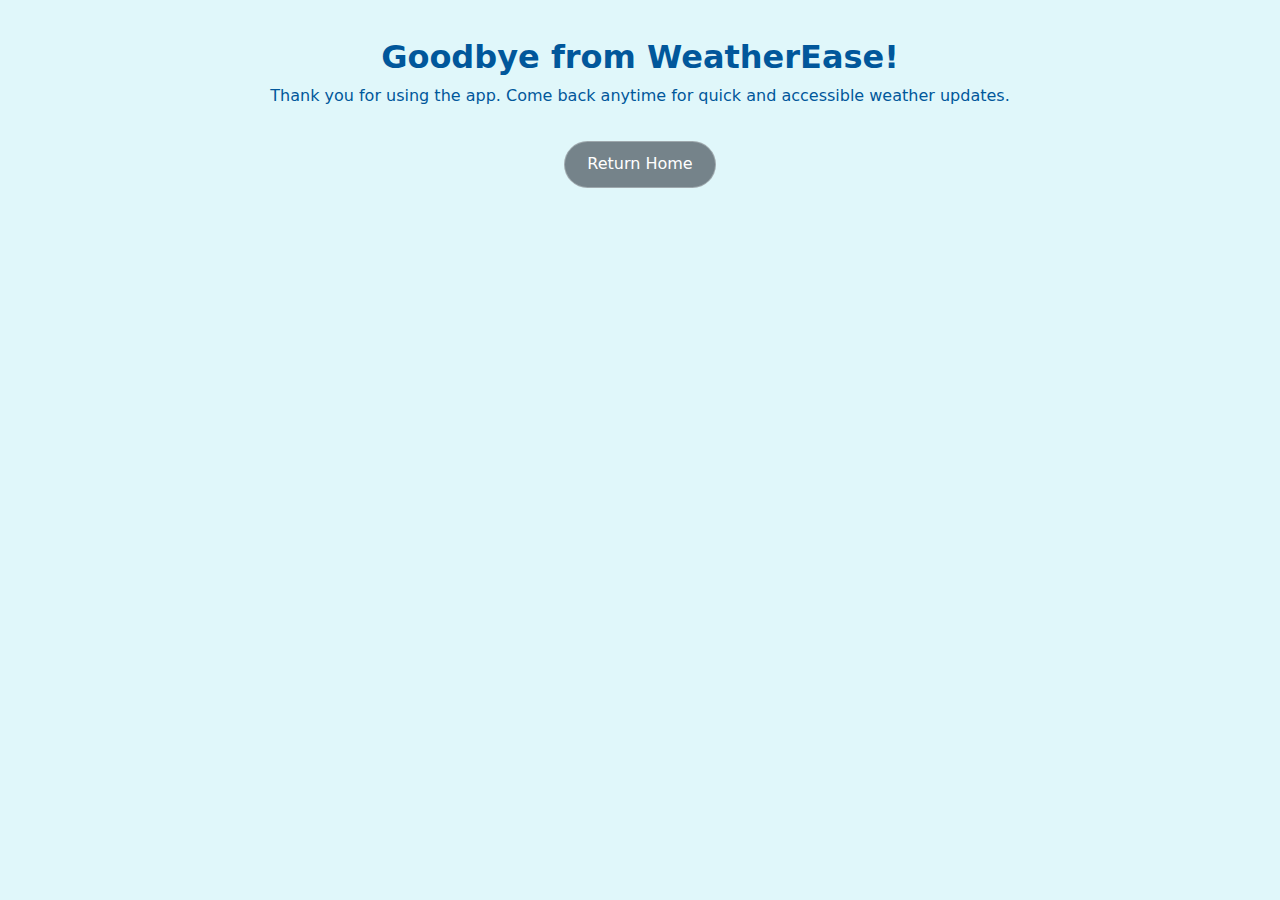
<file: exit.html>
<!DOCTYPE html>
<html lang="en">
<head>
  <meta charset="UTF-8">
  <meta name="viewport" content="width=device-width, initial-scale=1.0">
  <title>WeatherEase — Exit</title>
  <link rel="stylesheet" href="style.css">
  <meta name="theme-color" content="#0277bd">
  <script src="theme.js"></script>

  <style>
    /* Return Home button styling */
    .home-button {
      display: inline-block;
      background: rgba(10, 16, 26, 0.5);
      color: #fff;
      border: 1px solid rgba(255, 255, 255, 0.3);
      padding: 0.6rem 1.4rem;
      border-radius: 999px;
      text-decoration: none;
      font-size: 1rem;
      transition: all 0.3s ease;
      cursor: pointer;
      margin-top: 2rem;
    }

    .home-button:hover {
      background: #001156;
      border-color: rgba(255, 255, 255, 0.5);
      transform: scale(1.05);
    }

    .home-button:active {
      transform: scale(0.98);
      opacity: 0.9;
    }

    .home-container {
      text-align: center;
      padding: 2rem;
    }
  </style>
</head>

<body>
  <div class="home-container">
    <h1>Goodbye from WeatherEase!</h1>
    <p>Thank you for using the app. Come back anytime for quick and accessible weather updates.</p>
    <a href="index.html" class="home-button">Return Home</a>
  </div>
</body>
</html>
</file>
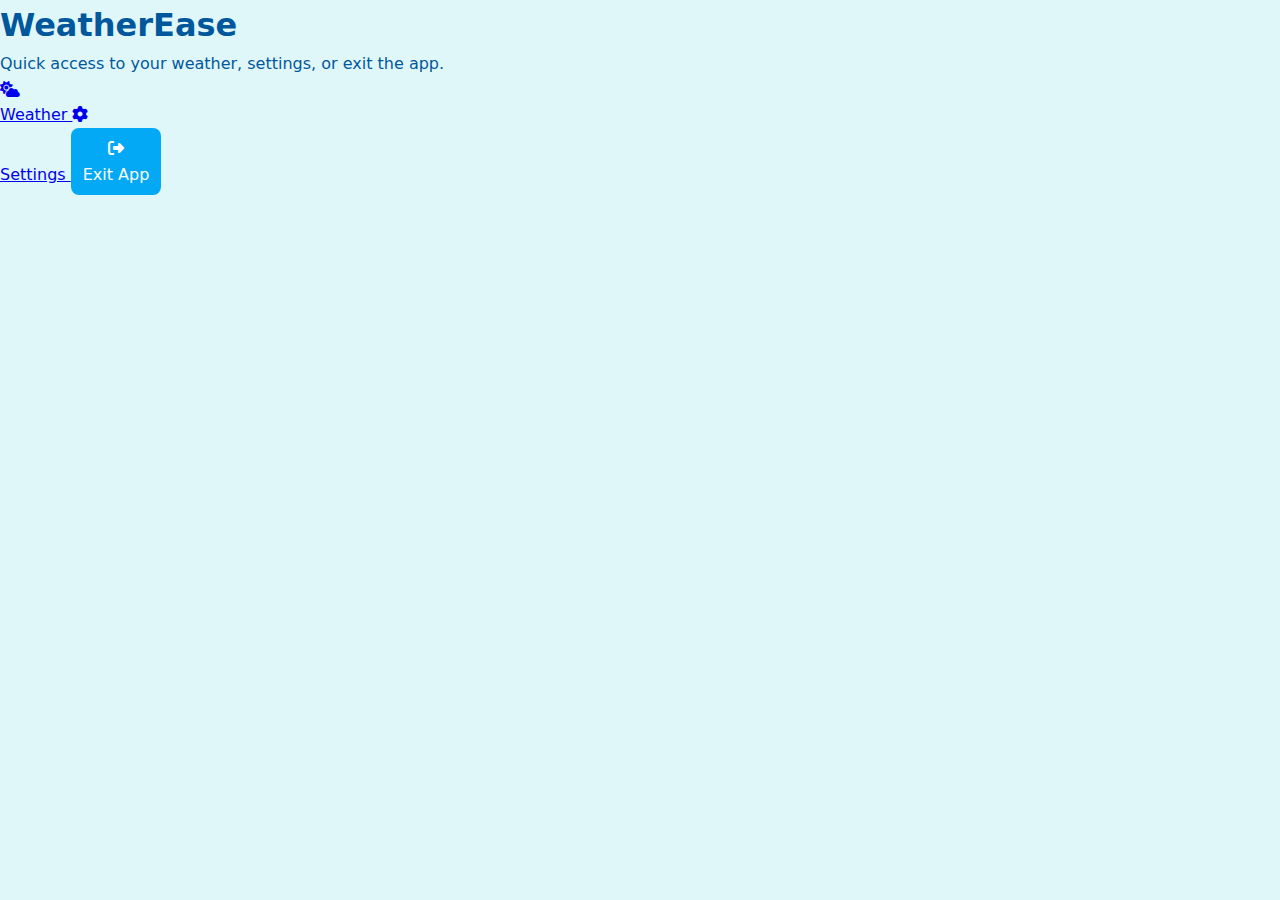
<file: home.html>
<!DOCTYPE html>
<html lang="en">
<head>
  <meta charset="UTF-8">
  <meta name="viewport" content="width=device-width, initial-scale=1.0">
  <title>WeatherEase — Home</title>
  <link rel="stylesheet" href="style.css">
  <meta name="theme-color" content="#00796b">
  <link rel="stylesheet" href="https://cdnjs.cloudflare.com/ajax/libs/font-awesome/6.4.0/css/all.min.css">
</head>
<body>
  <div class="home-container">
    <h1>WeatherEase</h1>
    <p>Quick access to your weather, settings, or exit the app.</p>
    <div class="dashboard-buttons">
      <a href="index.html#current" class="home-button">
        <i class="fas fa-cloud-sun"></i><br>Weather
      </a>
      <a href="index.html#settings" class="home-button">
        <i class="fas fa-cog"></i><br>Settings
      </a>
      <button onclick="exitApp()" class="home-button">
        <i class="fas fa-sign-out-alt"></i><br>Exit App
      </button>
    </div>
  </div>

  <script>
    function exitApp() {
      window.location.href = "exit.html";
    }
  </script>
</body>
</html>
</file>
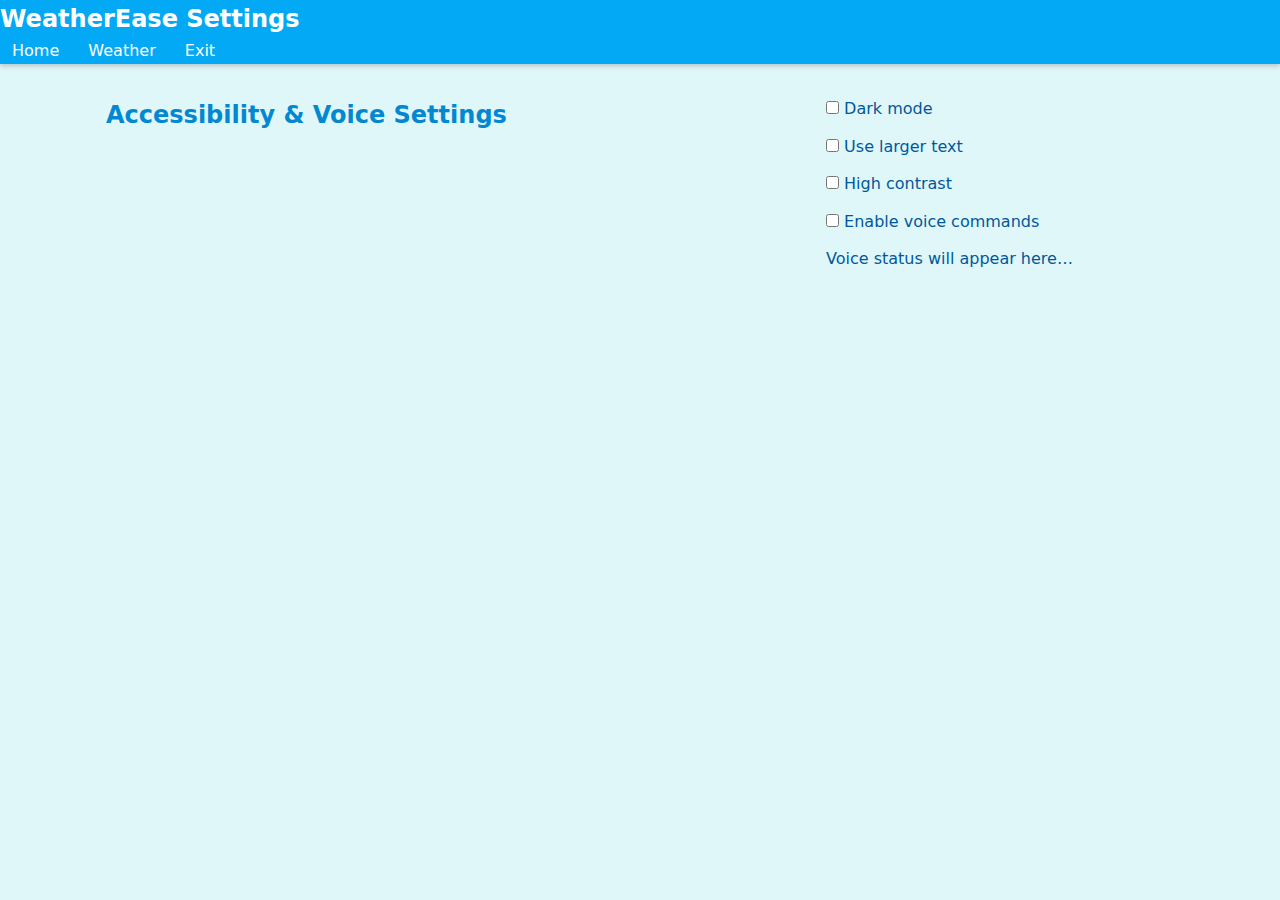
<file: Settings.html>
<!DOCTYPE html>
<html lang="en">
<head>
  <meta charset="UTF-8">
  <meta name="viewport" content="width=device-width, initial-scale=1.0">
  <title>WeatherEase — Settings</title>
  <link rel="stylesheet" href="style.css">
</head>
<body>
  <header>
    <h1>WeatherEase Settings</h1>
    <nav>
      <a href="index.html">Home</a>
      <a href="weather.html">Weather</a>
      <a href="exit.html">Exit</a>
    </nav>
  </header>

  <main>
    <h2>Accessibility & Voice Settings</h2>
    <form aria-label="Accessibility settings" style="display:grid; gap:.75rem; max-width:600px;">
      <label><input type="checkbox" id="dark-mode" /> Dark mode</label>
      <label><input type="checkbox" id="big-text" /> Use larger text</label>
      <label><input type="checkbox" id="high-contrast" /> High contrast</label>
      <label><input type="checkbox" id="voice" /> Enable voice commands</label>
      <div id="voice-status">Voice status will appear here…</div>
    </form>
  </main>


  <script src="voice-control.js"></script>
  <script src="script.js"></script>
</body>
</html>
</file>
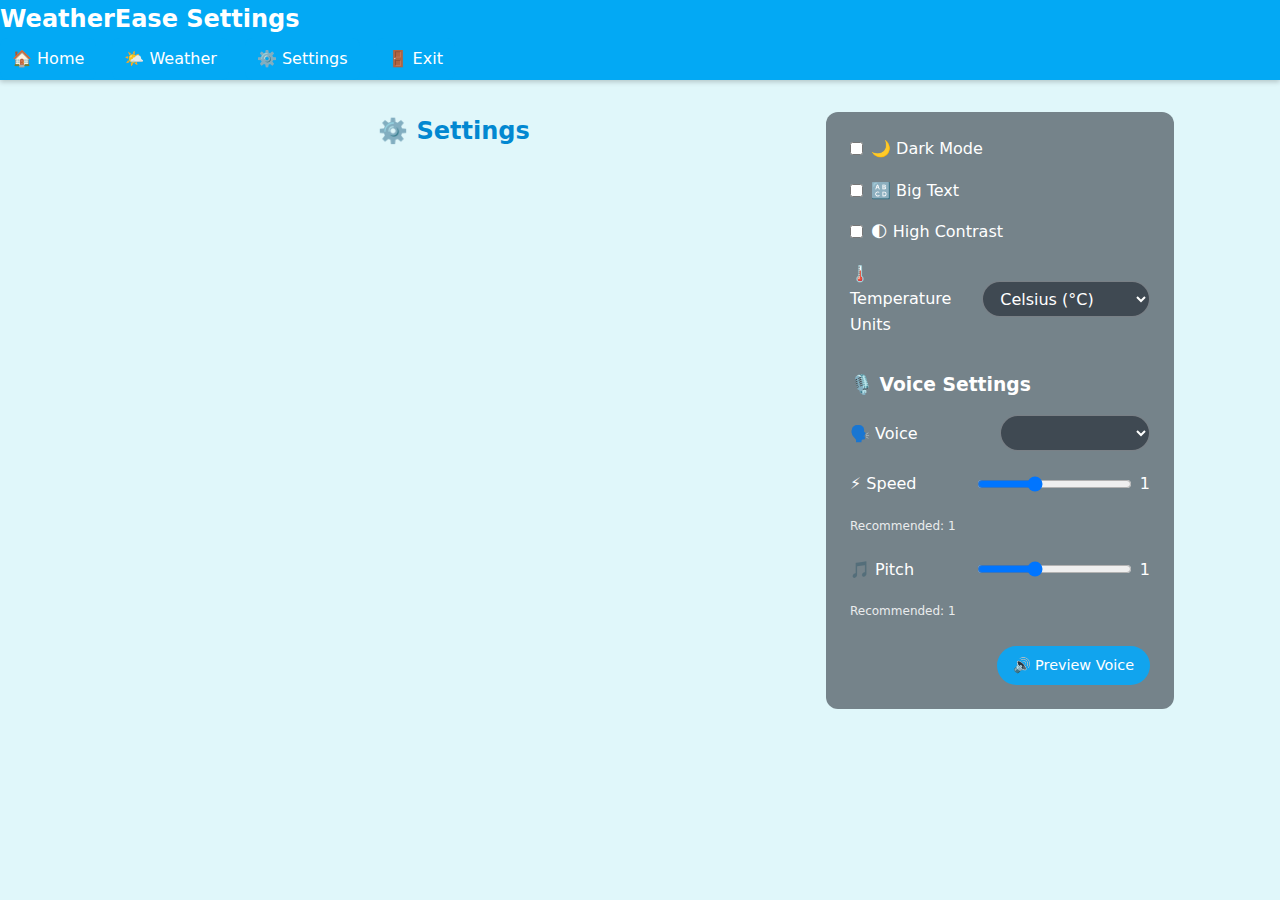
<file: settings.html>
<!DOCTYPE html>
<html lang="en">
<head>
  <meta charset="UTF-8">
  <meta name="viewport" content="width=device-width, initial-scale=1.0">
  <title>WeatherEase — Settings</title>
  <link rel="stylesheet" href="style.css">
  <meta name="theme-color" content="#0277bd">
  <script src="theme.js" defer></script>
  <script src="voice-control.js" defer></script>
  <style>
    /* Polished card and input styles */
    .card {
      max-width: 500px;
      margin: 0 auto;
      padding: 1.5rem;
      display: flex;
      flex-direction: column;
      gap: 1rem;
      border-radius: 12px;
      background: rgba(10,16,26,0.5);
      color: #fff;
    }

    label {
      display: flex;
      align-items: center;
      gap: 0.5rem;
    }

    label.flex-right {
      justify-content: space-between;
      align-items: center;
    }

    input[type="number"] {
      width: 60px;
      padding: 0.3rem 0.6rem;
      border-radius: 999px;
      border: 1px solid rgba(255,255,255,0.3);
      background: rgba(10,16,26,0.5);
      color: #fff;
      text-align: center;
      font-size: 0.9rem;
    }

    input[type="range"] {
      border-radius: 999px;
    }

    button.tts-btn {
      padding: 0.5rem 1rem;
      border-radius: 999px;
      cursor: pointer;
      font-size: 0.9rem;
      background: rgba(0, 170, 255, 0.85);
      color: #fff;
      border: none;
      transition: background 0.2s;
      align-self: flex-end;
      margin-top: 0.5rem;
    }

    button.tts-btn:hover {
      background: rgba(0, 170, 255, 1);
    }

    .slider-container {
      display: flex;
      align-items: center;
      gap: 0.5rem;
      justify-content: flex-end;
      min-width: 150px;
    }

    small {
      font-size: 0.75rem;
      opacity: 0.85;
    }

    h3 {
      margin-top: 1rem;
    }
  </style>
</head>
<body>
  <!-- NAVBAR -->
  <header>
    <h1>WeatherEase Settings</h1>
    <nav>
      <ul>
        <li><button id="home-btn">🏠 Home</button></li>
        <li><button id="weather-btn">🌤️ Weather</button></li>
        <li><button id="settings-btn">⚙️ Settings</button></li>
        <li><button id="exit-btn">🚪 Exit</button></li>
      </ul>
    </nav>
  </header>

  <main>
    <h2 style="text-align:center; margin-bottom:1.5rem;">⚙️ Settings</h2>

    <div class="card">
      <!-- Theme toggles -->
      <label>
        <input type="checkbox" id="dark-mode">
        🌙 Dark Mode
      </label>

      <label>
        <input type="checkbox" id="big-text">
        🔠 Big Text
      </label>

      <label>
        <input type="checkbox" id="high-contrast">
        🌓 High Contrast
      </label>

      <!-- Units -->
      <label class="flex-right">
        🌡️ Temperature Units
        <select id="units-select" style="border-radius:999px; padding:0.4rem 0.8rem; background:rgba(10,16,26,0.5); color:#fff; border:1px solid rgba(255,255,255,0.3);">
          <option value="metric">Celsius (°C)</option>
          <option value="imperial">Fahrenheit (°F)</option>
        </select>
      </label>

      <!-- Voice Settings -->
      <h3>🎙️ Voice Settings</h3>

      <label class="flex-right">
        🗣️ Voice
        <select id="voiceName" style="border-radius:999px; padding:0.4rem 0.8rem; background:rgba(10,16,26,0.5); color:#fff; border:1px solid rgba(255,255,255,0.3); min-width:150px;">
          <!-- Dynamically populated -->
        </select>
      </label>

      <!-- Rate -->
      <label class="flex-right">
        ⚡ Speed
        <div class="slider-container">
          <input type="range" id="speechRate" min="0.5" max="2" step="0.1" value="1">
          <span id="speechRateValue">1</span>
        </div>
      </label>
      <small>Recommended: 1</small>

      <!-- Pitch -->
      <label class="flex-right">
        🎵 Pitch
        <div class="slider-container">
          <input type="range" id="speechPitch" min="0.5" max="2" step="0.1" value="1">
          <span id="speechPitchValue">1</span>
        </div>
      </label>
      <small>Recommended: 1</small>

      <!-- TTS Preview Button -->
      <button id="tts-preview-btn" class="tts-btn">
        🔊 Preview Voice
      </button>
    </div>
  </main>

  <script>
    // Navbar navigation
    document.getElementById('home-btn')?.addEventListener('click', () => window.location.href = "index.html");
    document.getElementById('weather-btn')?.addEventListener('click', () => window.location.href = "weather.html");
    document.getElementById('settings-btn')?.addEventListener('click', () => window.location.href = "settings.html");
    document.getElementById('exit-btn')?.addEventListener('click', () => window.location.href = "exit.html");

    // Theme toggles
    const darkModeCheckbox = document.getElementById('dark-mode');
    const bigTextCheckbox = document.getElementById('big-text');
    const highContrastCheckbox = document.getElementById('high-contrast');
    const unitsSelect = document.getElementById('units-select');

    darkModeCheckbox.checked = localStorage.getItem('darkMode') === 'true';
    bigTextCheckbox.checked = localStorage.getItem('bigText') === 'true';
    highContrastCheckbox.checked = localStorage.getItem('highContrast') === 'true';
    unitsSelect.value = localStorage.getItem('units') || 'metric';

    darkModeCheckbox.addEventListener('change', () => {
      localStorage.setItem('darkMode', darkModeCheckbox.checked);
      document.body.classList.toggle('dark-mode', darkModeCheckbox.checked);
    });

    bigTextCheckbox.addEventListener('change', () => {
      localStorage.setItem('bigText', bigTextCheckbox.checked);
      document.documentElement.style.fontSize = bigTextCheckbox.checked ? '18px' : '';
    });

    highContrastCheckbox.addEventListener('change', () => {
      localStorage.setItem('highContrast', highContrastCheckbox.checked);
      document.body.style.filter = highContrastCheckbox.checked ? 'contrast(1.2)' : '';
    });

    unitsSelect.addEventListener('change', () => {
      localStorage.setItem('units', unitsSelect.value);
    });

    // Voice settings
    function populateVoices() {
      const voiceSelect = document.getElementById('voiceName');
      const voices = speechSynthesis.getVoices();
      voiceSelect.innerHTML = '';
      voices.forEach(v => {
        const option = document.createElement('option');
        option.value = v.name;
        option.textContent = `${v.name} (${v.lang})`;
        voiceSelect.appendChild(option);
      });
      const savedVoice = localStorage.getItem('voiceName');
      if (savedVoice) voiceSelect.value = savedVoice;
    }

    speechSynthesis.onvoiceschanged = populateVoices;
    populateVoices();

    const rateInput = document.getElementById('speechRate');
    const pitchInput = document.getElementById('speechPitch');
    const rateDisplay = document.getElementById('speechRateValue');
    const pitchDisplay = document.getElementById('speechPitchValue');

    rateInput.value = localStorage.getItem('speechRate') || 1;
    pitchInput.value = localStorage.getItem('speechPitch') || 1;

    rateDisplay.textContent = rateInput.value;
    pitchDisplay.textContent = pitchInput.value;

    rateInput.addEventListener('input', () => {
      rateDisplay.textContent = rateInput.value;
      localStorage.setItem('speechRate', rateInput.value);
    });

    pitchInput.addEventListener('input', () => {
      pitchDisplay.textContent = pitchInput.value;
      localStorage.setItem('speechPitch', pitchInput.value);
    });

    document.getElementById('voiceName').addEventListener('change', (e) => {
      localStorage.setItem('voiceName', e.target.value);
    });

    // TTS Preview
    document.getElementById('tts-preview-btn').addEventListener('click', () => {
      const msg = new SpeechSynthesisUtterance("This is a preview of your selected voice settings.");
      msg.voice = speechSynthesis.getVoices().find(v => v.name === localStorage.getItem('voiceName')) || null;
      msg.rate = parseFloat(localStorage.getItem('speechRate')) || 1;
      msg.pitch = parseFloat(localStorage.getItem('speechPitch')) || 1;
      speechSynthesis.speak(msg);
    });
  </script>
</body>
</html>
</file>
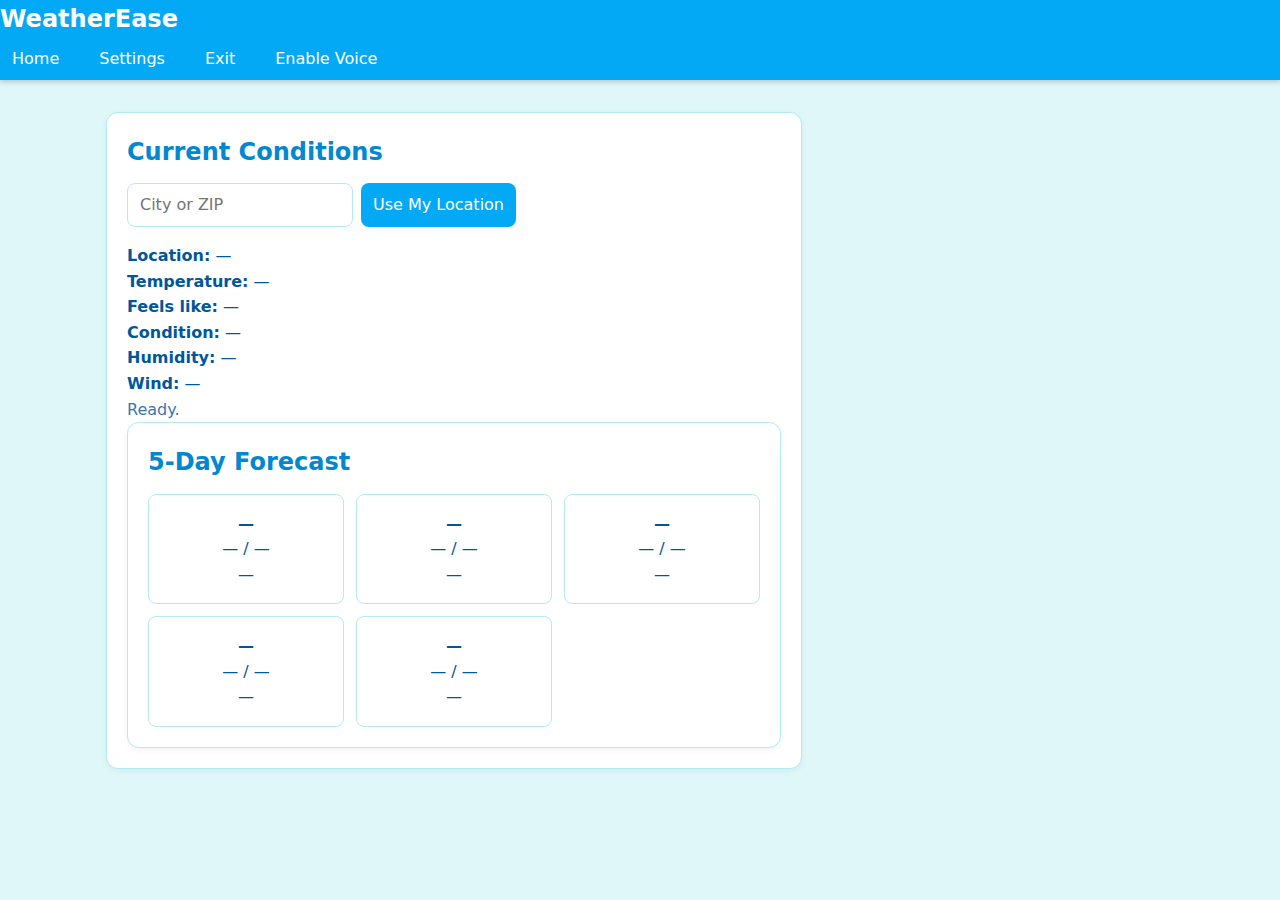
<file: weather.html>
<!DOCTYPE html>
<html lang="en">
<head>
  <meta charset="UTF-8">
  <meta name="viewport" content="width=device-width, initial-scale=1.0">
  <title>WeatherEase — Weather</title>
  <link rel="stylesheet" href="style.css">
</head>
<body>
<header>
  <h1>WeatherEase</h1>
  <nav>
    <ul style="display:flex; align-items:center; gap:1rem; list-style:none; padding:0; margin:0;">
      <li><a href="index.html">Home</a></li>
      <li><a href="settings.html">Settings</a></li>
      <li><a href="exit.html">Exit</a></li>
      <li><button id="enable-voice-btn" class="nav-link-btn">Enable Voice</button></li>
    </ul>
  </nav>
</header>

  <main>
    <!-- Current conditions -->
    <section id="current">
      <h2>Current Conditions</h2>
      <form id="location-form" style="display:flex; gap:.5rem; flex-wrap:wrap;">
        <input id="search" type="search" placeholder="City or ZIP"/>
        <button type="button" id="geo-btn">Use My Location</button>
        <!-- Removed Get Temp button -->
      </form>

      <div id="current-card">
        <p><strong>Location:</strong> <span data-field="place">—</span></p>
        <p><strong>Temperature:</strong> <span data-field="temp">—</span></p>
        <p><strong>Feels like:</strong> <span data-field="feels">—</span></p>
        <p><strong>Condition:</strong> <span data-field="desc">—</span></p>
        <p><strong>Humidity:</strong> <span data-field="humidity">—</span></p>
        <p><strong>Wind:</strong> <span data-field="wind">—</span></p>
      </div>

      <div id="current-status" aria-live="polite" style="opacity:.8;">Ready.</div>

    <!-- Forecast -->
    <section id="forecast">
      <h2>5-Day Forecast</h2>
      <ul id="forecast-list" style="display:grid; grid-template-columns: repeat(auto-fit, minmax(180px, 1fr)); gap:.75rem; list-style:none; padding:0;">
        <li class="day" aria-label="Day 1"><strong data-day>—</strong><br><span data-high>—</span> / <span data-low>—</span><br><span data-desc>—</span></li>
        <li class="day" aria-label="Day 2"><strong data-day>—</strong><br><span data-high>—</span> / <span data-low>—</span><br><span data-desc>—</span></li>
        <li class="day" aria-label="Day 3"><strong data-day>—</strong><br><span data-high>—</span> / <span data-low>—</span><br><span data-desc>—</span></li>
        <li class="day" aria-label="Day 4"><strong data-day>—</strong><br><span data-high>—</span> / <span data-low>—</span><br><span data-desc>—</span></li>
        <li class="day" aria-label="Day 5"><strong data-day>—</strong><br><span data-high>—</span> / <span data-low>—</span><br><span data-desc>—</span></li>
      </ul>
    </section>
  </main>

  <!-- Scripts -->
  <script src="voice-control-weather.js"></script>
  <script src="script.js"></script>
</body>
</html>
</file>
<file: style.css>
:root {
  --max-w: 1100px;
  --brand: #03a9f4;       /* Light blue header/buttons */
  --brand-dark: #0288d1;  /* Darker blue hover */
  --light-bg: #e0f7fa;    /* Light blue card background */
  --card-border: #b2ebf2; /* Subtle border */
}

* {
  box-sizing: border-box;
  margin: 0;
  padding: 0;
}

body {
  font-family: system-ui, -apple-system, Segoe UI, Roboto, Arial, sans-serif;
  line-height: 1.6;
  color: #01579b;
  background: var(--light-bg);
  transition: background 0.3s, color 0.3s;
}

/* Header */
header {
  background: var(--brand);
  color: #fff;
  box-shadow: 0 2px 5px rgba(0,0,0,0.2);
}
header .wrap {
  display: flex;
  align-items: center;
  justify-content: space-between;
  max-width: var(--max-w);
  margin: 0 auto;
  padding: 1rem;
}
header h1 {
  font-size: 1.5rem;
}
header p {
  font-size: .9rem;
  opacity: .85;
}

/* Navigation */
nav ul {
  list-style: none;
  display: flex;
  gap: 1rem;
}
nav a {
  color: #fff;
  text-decoration: none;
  padding: .5rem .75rem;
  border-radius: .5rem;
}
nav a:hover, nav a:focus {
  background: rgba(255,255,255,.15);
}

/* Layout */
main {
  max-width: var(--max-w);
  margin: 2rem auto;
  padding: 0 1rem;
  display: grid;
  gap: 1.5rem;
}
@media (min-width: 900px) {
  main {
    grid-template-columns: 2fr 1fr;
  }
}

section, article, aside {
  background: #ffffff;
  border: 1px solid var(--card-border);
  border-radius: .75rem;
  padding: 1.25rem;
  box-shadow: 0 2px 6px rgba(0,0,0,.05);
}
h2 {
  margin-bottom: .75rem;
  color: var(--brand-dark);
}

/* Forms & Inputs */
form {
  display: flex;
  flex-wrap: wrap;
  gap: .75rem;
  margin-bottom: 1rem;
}
input, select, button {
  font: inherit;
  padding: .5rem .75rem;
  border: 1px solid var(--card-border);
  border-radius: .5rem;
}
input:focus, select:focus {
  outline: 2px solid var(--brand);
  outline-offset: 2px;
}

/* Buttons */
button {
  background: var(--brand);
  color: #fff;
  border: none;
  cursor: pointer;
  transition: background .2s ease;
}
button:hover {
  background: var(--brand-dark);
}

/* Forecast Grid */
#forecast-list {
  display: grid;
  grid-template-columns: repeat(auto-fit, minmax(160px, 1fr));
  gap: .75rem;
}
#forecast-list li {
  background: white;
  padding: 1rem;
  border-radius: .5rem;
  text-align: center;
  border: 1px solid var(--card-border);
  transition: transform .2s ease, box-shadow .2s ease;
}
#forecast-list li:hover {
  transform: translateY(-3px);
  box-shadow: 0 4px 10px rgba(0,0,0,.1);
}

/* Footer */
footer {
  background: #0b1020;
  color: #cbd5e1;
  margin-top: 2rem;
}
footer .wrap {
  max-width: var(--max-w);
  margin: 0 auto;
  padding: 1rem;
  display: flex;
  flex-direction: column;
  gap: .75rem;
}
footer ul {
  list-style: none;
  display: flex;
  gap: 1rem;
  flex-wrap: wrap;
}
footer a {
  color: #cbd5e1;
  text-decoration: none;
}
footer a:hover {
  text-decoration: underline;
}

/* Dark mode */
body.dark-mode {
  background-color: #0f172a;
  color: #f8fafc;
}
</file>
